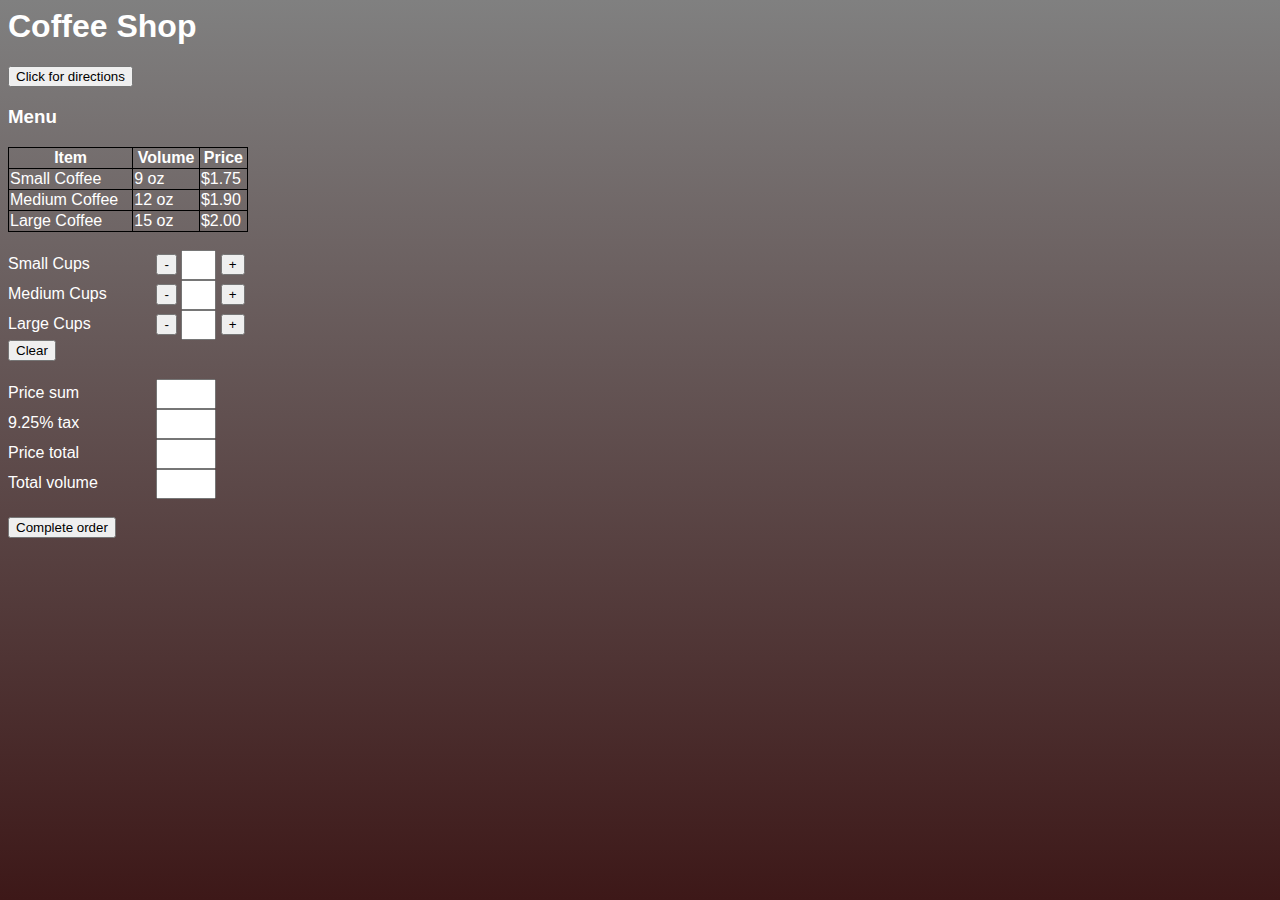
<file: index.html>
<html>
<head>
    <meta charset="UTF-8">
    <meta name="viewport" content="width=device-width, initial-scale=1">
    <title>Coffee Shop</title>
    <link rel="stylesheet" href="coffeeshop.css">

</head>
<body>
<h1>Coffee Shop</h1>

  <input type="button" id="my_directions" value="Click for directions" />
 <div id="how_to"></div>

<h3>Menu</h3>
<table>
  <tr>
    <th>Item</th>
    <th>Volume</th>
	 <th>Price</th>
  </tr>
  <tr>
    <td>Small Coffee</td>
    <td>9 oz</td>
	<td>$1.75</td>
  </tr>
  <tr>
    <td>Medium Coffee</td>
    <td>12 oz</td>
	 <td>$1.90</td>
  </tr>
    <tr>
    <td>Large Coffee</td>
    <td>15 oz</td>
	 <td>$2.00</td>
  </tr>
</table>
<!--/buttons and label for small cup/-->


<br>
<label for="small_number">Small Cups </label>
<input type="button" id="remove_small" value="-" />
<input type="textbox" class="cupnumber" name="small_number" id="small_number"/>
<input type="button" id="add_small" value="+" />

<!--/buttons and label for medium cup/-->
<br>

<label for="medium_number">Medium Cups </label>
<input type="button" id="remove_medium" value="-" />
<input type="textbox" class="cupnumber" name="medium_number" id="medium_number"/>
<input type="button" id="add_medium" value="+" />

<!--/buttons and label for large cup/-->
<br>

<label for="large_number">Large Cups </label>
<input type="button" id="remove_large" value="-" />
<input type="textbox" class="cupnumber" name="large_number" id="large_number"/>
<input type="button" id="add_large" value="+" />

<!--/clear/-->
<br>
<input type="button" id="clear_button" value="Clear" />



<!--/calculations/-->
<br>
<br>
<label for="sum_price">Price sum </label>
<input type="textbox" class="calculation" name="sum_price" id="sum_price"/>

<br>
<label for="price_tax">9.25% tax </label>
<input type="textbox" class="calculation" name="price_tax" id="price_tax"/>
<br>

<label for="price_total">Price total </label>
<input type="textbox" class="calculation" name="price_total" id="price_total"/>

<br>
<label for="volume_total">Total volume </label>
<input type="textbox" class="calculation" name="volume_total" id="volume_total"/>
<br>
<br>
<input type="button" id="complete_order" value="Complete order" />
<div id="order_message"></div>

<script src="coffeeshop.js"></script>
</body>
</html>
</file>
<file: coffeeshop.css>
table {
    border-collapse: collapse;
    width: 15em;
  }


table, td, th {
    border: 1px solid black;
    }

body {
    background-image: linear-gradient(gray, rgb(61, 24, 24));
    font-family: Arial, Helvetica, sans-serif;
    color:white;
}

.cupnumber {
    height: 30px;
    width: 35px;
    }

.calculation {
    height: 30px;
    width: 60px;
    }

    
label {
    display: inline-block;
    width: 9em;
    text-align: left;
}
</file>
